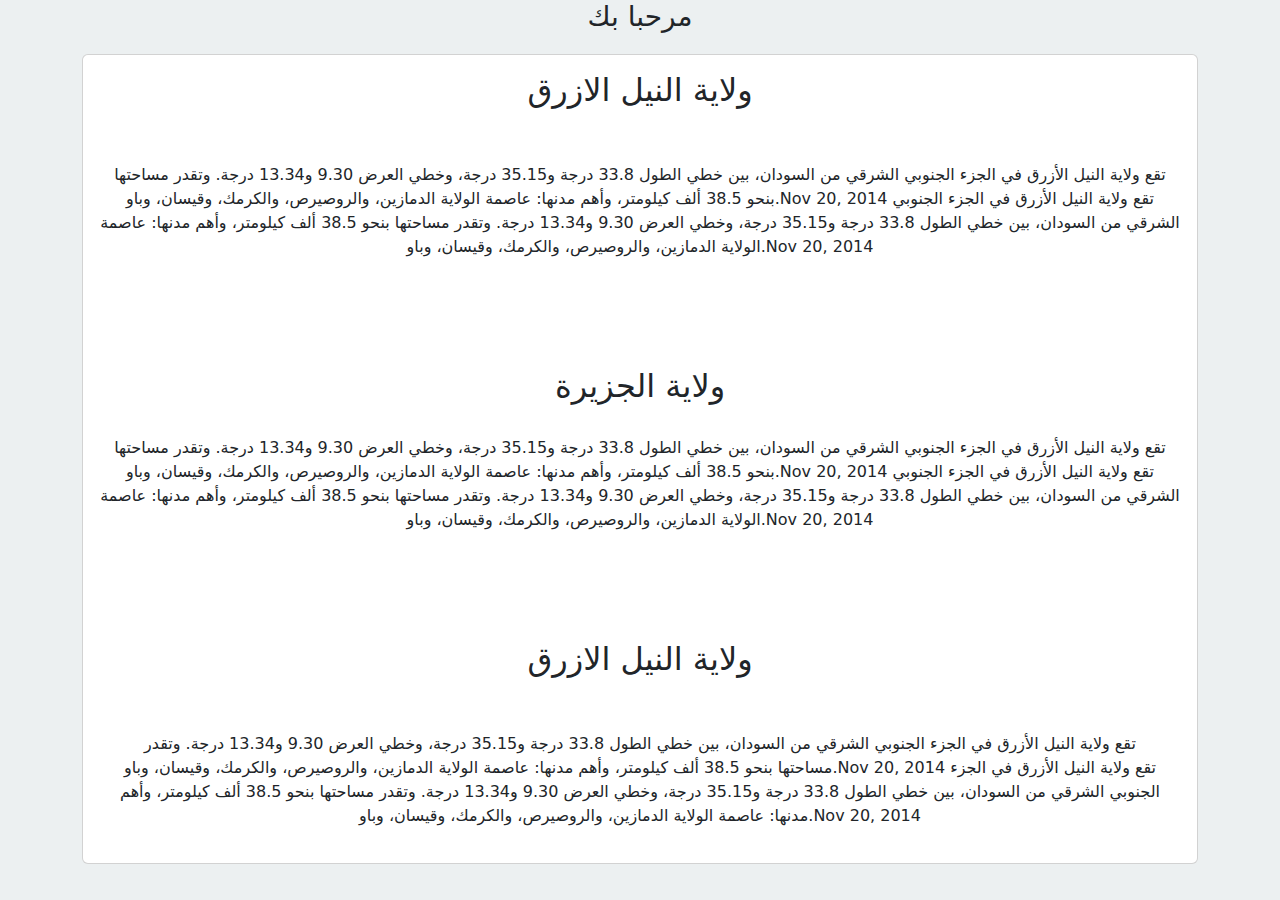
<file: index2.html>
<!DOCTYPE html>
<html lang="en">
<head>
    <meta charset="UTF-8">
    <meta name="viewport" content="width=device-width, initial-scale=1.0">
    <title>index2</title>
    <link rel="stylesheet" href="css/bootstrap.min.css">
    <link rel="stylesheet" href="css/style.css">
</head>
<style>
   
</style>
<body>
    
    <h3  class="text-center">مرحبا بك</h3>
    
<section class="container">
  

    <div class="card" id="CARD1" >
        <h2 class="text-center mt-3">ولاية النيل الازرق</h2>
        <div class="card-body">

        <p class="text-center">تقع ولاية النيل الأزرق في الجزء الجنوبي الشرقي من السودان، بين خطي الطول 33.8 درجة و35.15 درجة، وخطي العرض 9.30 و13.34 درجة. وتقدر مساحتها بنحو 38.5 ألف كيلومتر، وأهم مدنها: عاصمة الولاية
             الدمازين، والروصيرص، والكرمك، وقيسان، وباو.Nov 20, 2014
             تقع ولاية النيل الأزرق في الجزء الجنوبي الشرقي من السودان، بين خطي الطول 33.8 درجة و35.15 درجة، وخطي العرض 9.30 و13.34 درجة. وتقدر مساحتها بنحو 38.5 ألف كيلومتر،
              وأهم مدنها: عاصمة الولاية الدمازين، والروصيرص، والكرمك، وقيسان، وباو.Nov 20, 2014
        </p>
        <div class="farmi">
        <h2 class="text-center mt-3">ولاية  الجزيرة</h2>
        <p class="text-center">تقع ولاية النيل الأزرق في الجزء الجنوبي الشرقي من السودان، بين خطي الطول 33.8 درجة و35.15 درجة، وخطي العرض 9.30 و13.34 درجة. وتقدر مساحتها بنحو 38.5 ألف كيلومتر، وأهم مدنها: عاصمة الولاية
            الدمازين، والروصيرص، والكرمك، وقيسان، وباو.Nov 20, 2014
            تقع ولاية النيل الأزرق في الجزء الجنوبي الشرقي من السودان، بين خطي الطول 33.8 درجة و35.15 درجة، وخطي العرض 9.30 و13.34 درجة. وتقدر مساحتها بنحو 38.5 ألف كيلومتر،
             وأهم مدنها: عاصمة الولاية الدمازين، والروصيرص، والكرمك، وقيسان، وباو.Nov 20, 2014
       </p>
    </div>


    <div class="farmi">
    <h2 class="text-center mt-3">ولاية النيل الازرق</h2>
    <div class="card-body">
    <p class="text-center">تقع ولاية النيل الأزرق في الجزء الجنوبي الشرقي من السودان، بين خطي الطول 33.8 درجة و35.15 درجة، وخطي العرض 9.30 و13.34 درجة. وتقدر مساحتها بنحو 38.5 ألف كيلومتر، وأهم مدنها: عاصمة الولاية
         الدمازين، والروصيرص، والكرمك، وقيسان، وباو.Nov 20, 2014
         تقع ولاية النيل الأزرق في الجزء الجنوبي الشرقي من السودان، بين خطي الطول 33.8 درجة و35.15 درجة، وخطي العرض 9.30 و13.34 درجة. وتقدر مساحتها بنحو 38.5 ألف كيلومتر،
          وأهم مدنها: عاصمة الولاية الدمازين، والروصيرص، والكرمك، وقيسان، وباو.Nov 20, 2014
    </p>
    </div>

    </div>
    </div>
    </div>



</section>

</body>
<script type="text/javascript">
    function googleTranslateElementInit() {
        new google.translate.TranslateElement({
  defaultLanguage:'en',
  pageLanguage: 'en',
  includedLanguage:'bn,de,nl,es,it,fr,no',
  layout:google.translate.TranslateElement.InlineLayout.SIMPLE,
  autoDisplay:false,
  multilanguagepage:true},
  
            'google_translate_element' );
       
    } 
    </script>
<script type="text/javascript" src="https://translate.google.com/translate_a/element.js?cb=googleTranslateElementInit"></script>

</html>
</file>
<file: css/style.css>
body{
    background-color: #ecf0f1;
}
.mapdiv{
    width: 25%;
    margin:auto;
}

.mapdiv path{
    fill:#34495e;
    stroke: white;
    stroke-width:px ;
    
}
.mapdiv path:hover{
    fill: rgb(95, 226, 43);
}
a{
    font-size: 19px;
    text-decoration: none;
    margin-top: -10px;
}
img{
    
    width: 33%;
    height: 170px;
    border-radius: 50%;
    }




    #box{
        margin-top:100px;
    }
    .card{
        height: 90vh;
        margin-top: 20px;

    }

    
    P{
        margin-top: 30px;
    }

    
    .farmi{
        margin-top:10%;
    }
</file>
